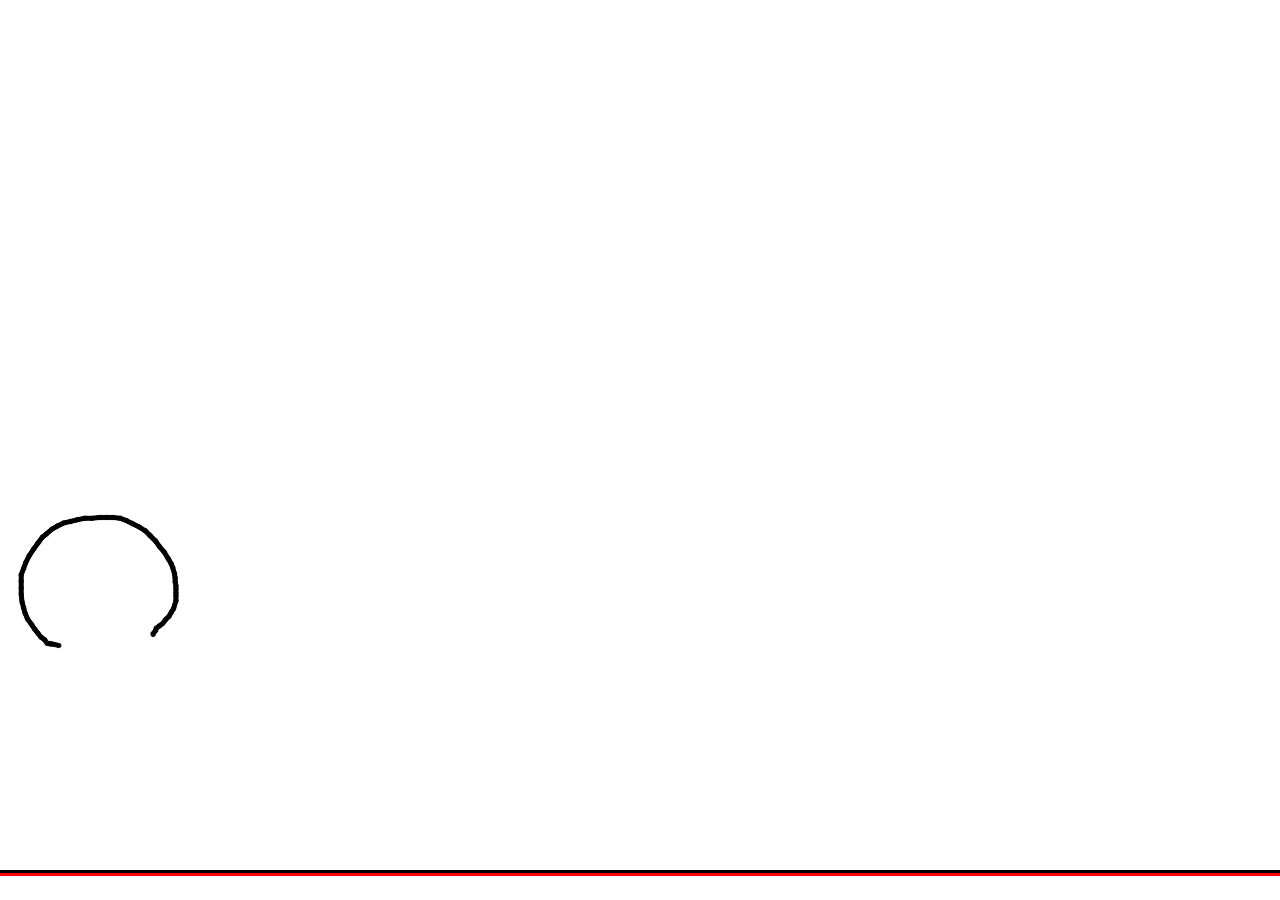
<file: index.html>
<!DOCTYPE html>
<html lang="en">
<head>
    <meta charset="UTF-8">
    <title>L&L</title>
    <meta name="language" content="en-US">
    <meta name="title" content="Dear Sun">
    <meta name="description" content="Collecting this wasn't easy — your star is my motivation to keep going! Contributions are welcome too.">
    <link rel="icon" type="image/x-icon" href="https://cdn.jsdelivr.net/gh/sun0225SUN/photos/img/20210715233345.png">
    <link rel="stylesheet" href="css/love.css">
</head>


<body>

    <div class="container" onselectstart="return false;" unselectable="on" style="-moz-user-select:none;">

        <div class="body_left">
            <img src="images/biubiubiu.gif" alt="" ondragstart='return false;'>
        </div>

        <div class="body_center love">
            <div class="block">
                <div class="div1"></div>
                <div class="div2"></div>
                <div class="div3"></div>
                <div class="div4"></div>
            </div>
            <a class="love-button" href="carousel.html">Continuar</a>
        </div>
    </div>

    <div class="footer">
        <div class="border">
            <div class="border-top"></div>
            <div class="border-bottom"></div>
        </div>
    </div>

    <script type="text/javascript" src="js/love.js"></script>

</body>

</html>
</file>
<file: css/love.css>
* {
    margin: 0;
    padding: 0;
    border: 0;
}
.icon-love {
    width: 400px;
}
html, body {
    width: 100%;
    height: 100%;
}

body {
    overflow: hidden; 
}

.container {
    width: 100%;
    height: 100%;
    position: relative;
}

/*---------------------- body_left -------------------------*/
.body_left {
    width: 300px;
    height: 300px;
    left: 0;
    bottom: 110px;
    position: absolute;
    z-index: 98;

}

/*---------------------- body_left -------------------------*/

/*---------------------- body_center -------------------------*/
.container .love {
    width: 520px; /* 13 * 40 */
    height: 440px; /* 11 * 40 */
    left: 50%;
    top: 50%;
    position: absolute;
    margin: -260px 0 0 -220px;
    /*background-color: gray;*/
}

.love .block {
    right: 0;
    position: absolute;
    visibility: hidden;
    background-color: yellow;
}

.love .block div {
    width: 40px;
    height: 40px;
    position: absolute;
    background: url("../images/heart.png") no-repeat;
    background-size: contain;
    /*background-color: #c40908;*/
    /*border: 1px solid silver;*/
    box-sizing: border-box;
}

.love-button {
    position: absolute;
    left: 50%;
    top: calc(100% + 24px);
    padding: 12px 28px;
    border-radius: 999px;
    color: white;
    background-color: #c40908;
    cursor: pointer;
    font-size: 16px;
    opacity: 0;
    pointer-events: none;
    text-decoration: none;
    transform: translateX(-50%);
    visibility: hidden;
}

.love-button.is-visible {
    animation: fade-in 1.2s ease forwards;
    pointer-events: auto;
    visibility: visible;
}

@keyframes fade-in {
    from {
        opacity: 0;
    }
    to {
        opacity: 1;
    }
}


/*---------------------- body_center -------------------------*/

/*---------------------- footer -------------------------*/
@keyframes border {
    0% {
        width: 0;
    }
    5% {
        width: 5%;
    }
    10% {
        width: 10%;
    }
    15% {
        width: 15%;
    }
    20% {
        width: 20%;
    }
    25% {
        width: 25%;
    }
    30% {
        width: 30%;
    }
    35% {
        width: 35%;
    }
    40% {
        width: 40%;
    }
    45% {
        width: 45%;
    }
    50% {
        width: 50%;
    }
    55% {
        width: 55%;
    }
    60% {
        width: 60%;
    }
    65% {
        width: 65%;
    }
    70% {
        width: 70%;
    }
    75% {
        width: 75%;
    }
    80% {
        width: 80%;
    }
    85% {
        width: 85%;
    }
    90% {
        width: 90%;
    }
    95% {
        width: 95%;
    }
    100% {
        width: 100%;
    }

}
.footer {
    bottom: 30px;
    position: relative;
    z-index: 99;
}
.footer .border .border-top {
    /*width: 0;*/
    /*display: inline-block;*/
    border-top: 3px solid black;
    transform-origin: left center;
    -webkit-animation: border 312 linear;
    -o-animation: border 12s linear;
    animation: border 12s linear;
    animation-fill-mode : both;
    /*border-bottom: none;*/
}

.footer .border .border-bottom {
    /*width: 0;*/
    /*display: inline-block;*/
    float: right;
    border-top: 3px solid red;
    transform-origin: right center;
    -webkit-animation: border 7s linear 12s;
    -o-animation: border 7s linear 12s;
    animation: border 7s linear 12s;
    animation-fill-mode : both;
    /*border-bottom: none;*/
}

.footer .copyright {
    width: 100%;
    height: 30px;
    position: absolute;
    bottom: -30px;
    text-align: center;
    /*background-color: gray;*/

}

.copyright div {
    width: 30%;
    line-height: 30px;
    display: inline-block;
}

.copyright div span {
    color: dimgray;
}

/*---------------------- footer -------------------------*/
</file>
